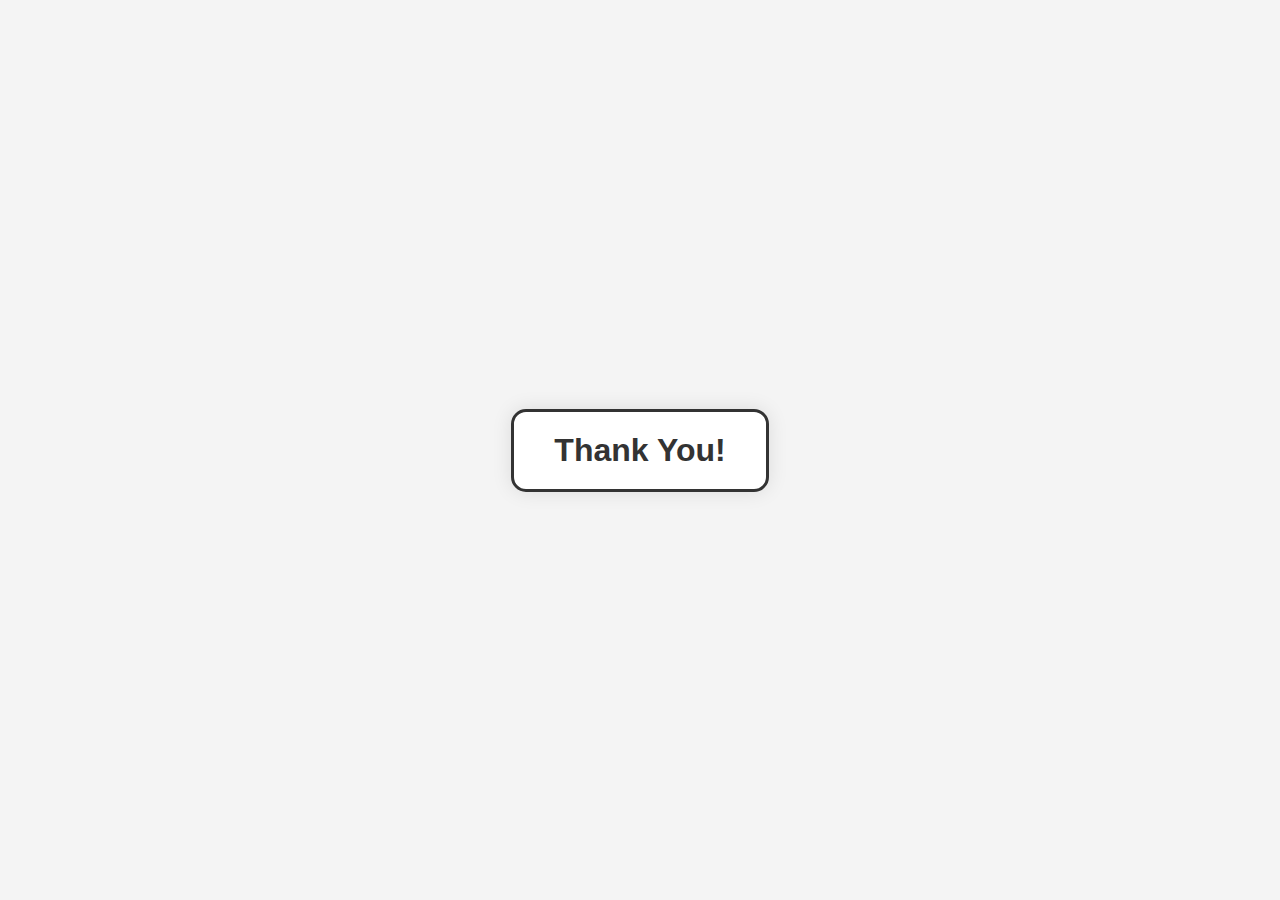
<file: index.html>
<!DOCTYPE html>
<html lang="en">
<head>
    <meta charset="UTF-8">
    <meta name="viewport" content="width=device-width, initial-scale=1.0">
    <title>Thank You!</title>
    <link rel="stylesheet" href="style.css">
</head>
<body>
    <div class="container">Thank You!</div>
</body>
</html>
</file>
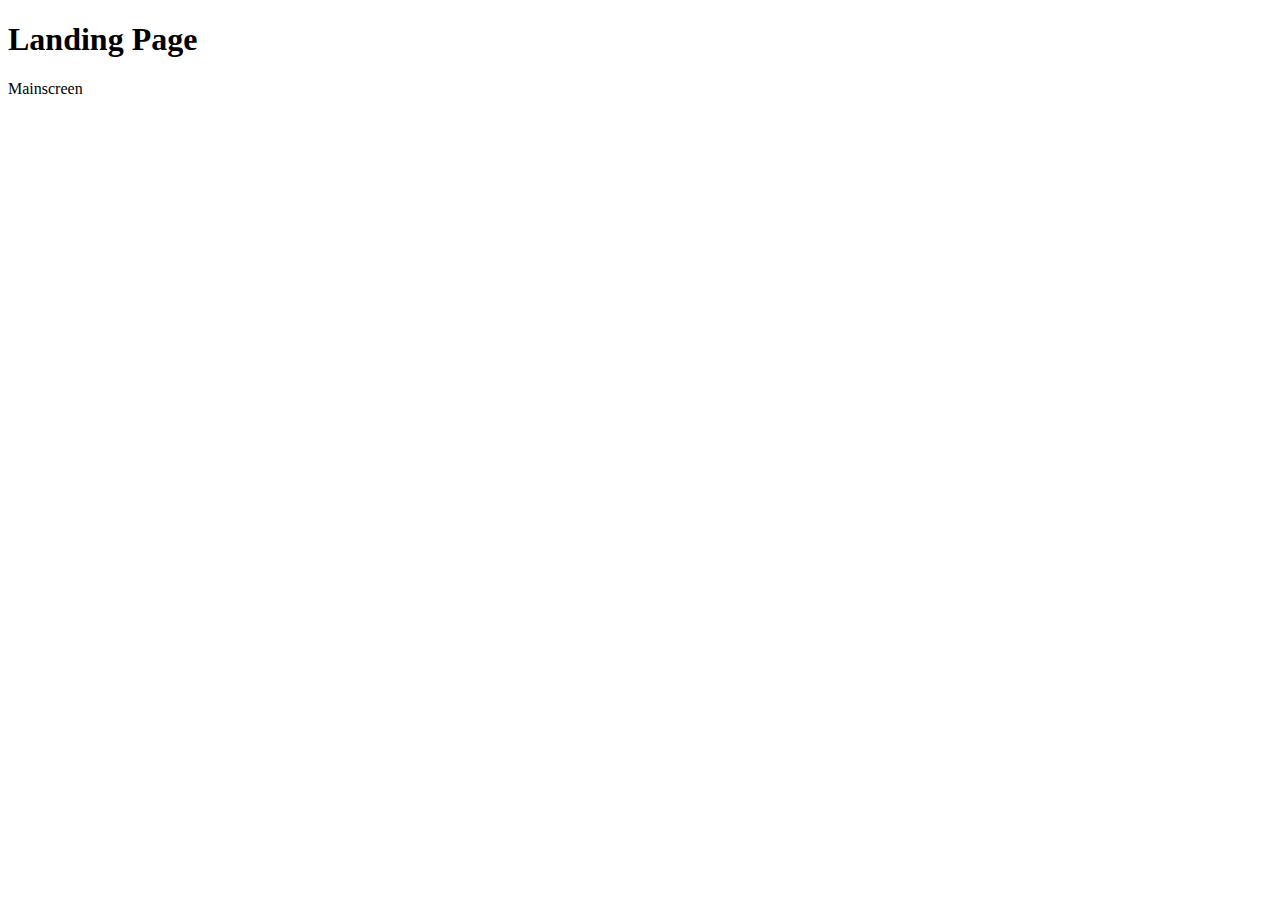
<file: landingpage.html>
<!DOCTYPE html>
<html lang="en">
<head>
    <meta charset="UTF-8">
    <meta name="viewport" content="width=device-width, initial-scale=1.0">
    <title>Document</title>
</head>
<body>
    <h1>Landing Page</h1>
    <p>Mainscreen</p>
</body>
</html>
</file>
<file: style.css>
* {
    margin: 0;
    padding: 0;
    box-sizing: border-box;
}
body {
    display: flex;
    justify-content: center;
    align-items: center;
    height: 100vh;
    background-color: #f4f4f4;
    font-family: Arial, sans-serif;
}
.container {
    padding: 20px 40px;
    border: 3px solid #333;
    border-radius: 15px;
    text-align: center;
    font-size: 2rem;
    font-weight: bold;
    color: #333;
    background: white;
    box-shadow: 0 0 20px rgba(0, 0, 0, 0.1);
    animation: float 3s infinite alternate ease-in-out;
}
@keyframes float {
    0% {
        transform: translateY(0);
    }
    100% {
        transform: translateY(10px);
    }
}
</file>
